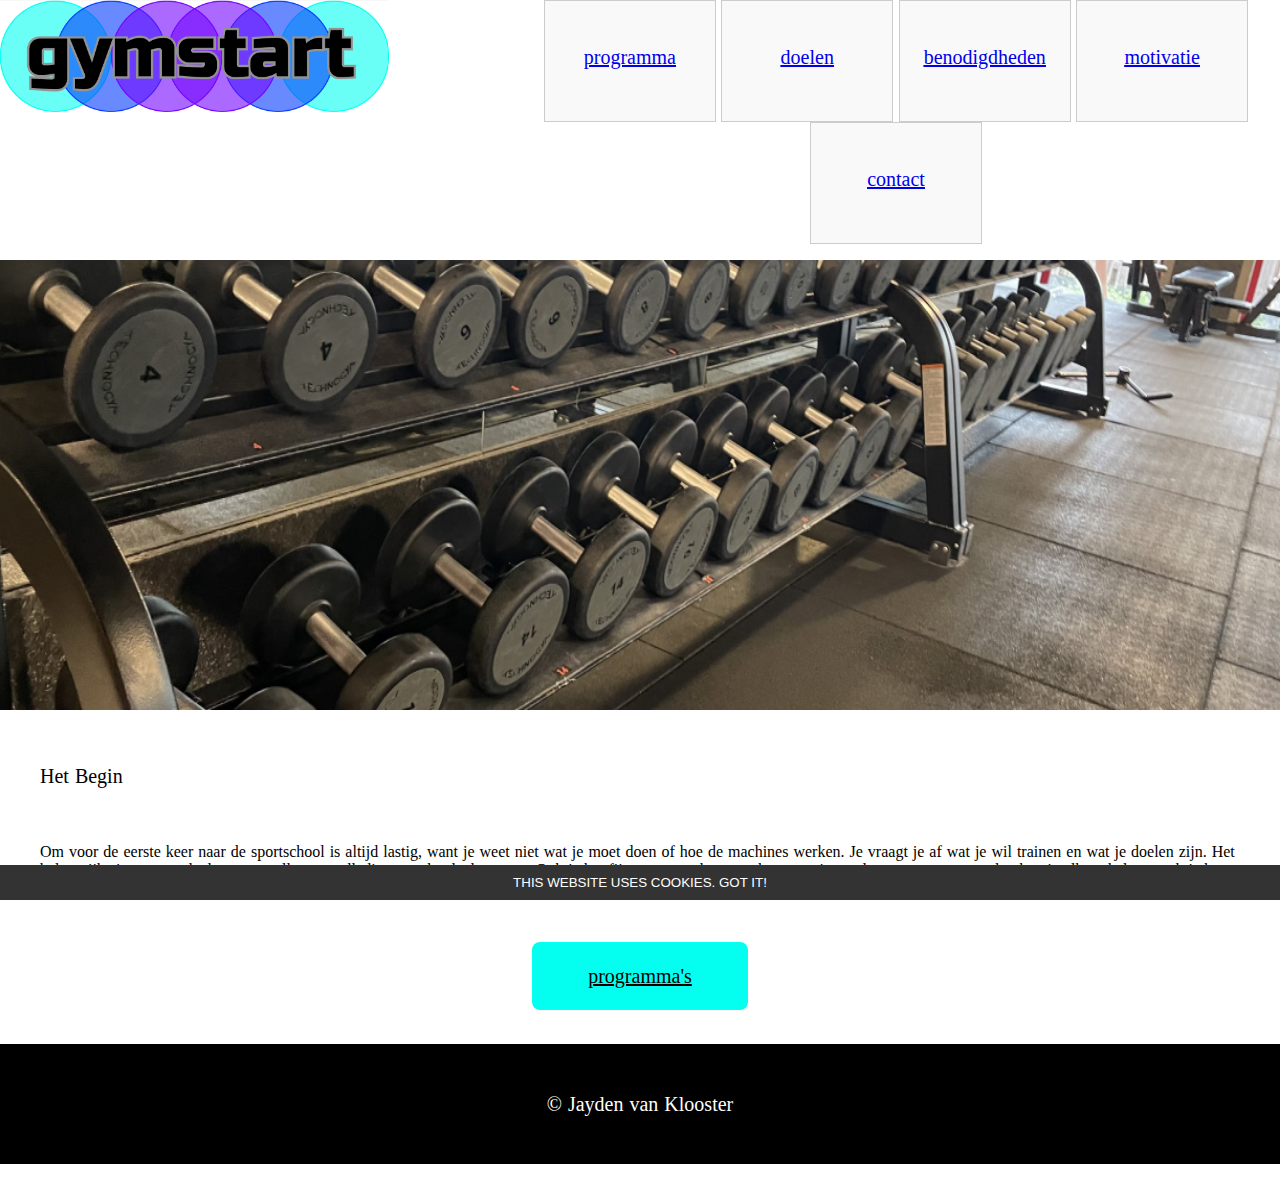
<file: index.html>
<!DOCTYPE html>
<html lang="nl">
<head>
    <meta charset="UTF-8">
    <meta name="viewport" content="width=, initial-scale=1.0" >
    <link rel="stylesheet" href="css/style.css" type="text/css">
    <title>Gymstart Homepage</title>

</head>
<body>
    <button id="cookies-message">
        This website uses cookies. Got it! 
    </button>
    <nav id="mainmenu"> 
        <a href="index.html">
            <img src="img/logo.png" alt="logo" title="logo">
        </a>
        <ul>
            <li>
                <a href="programma.html">    
                    programma
                </a>
            </li>
            <li>
                <a href="doelen.html">    
                    doelen
                </a>
            </li>
            <li>
                <a href="benodigdheden.html">    
                    benodigdheden
                </a>
            </li>
            <li>
                <a href="motivatie.html">    
                    motivatie
                </a>
            </li>
            <li>
                <a href="contact.html">    
                    contact
                </a>
            </li>
        </ul>
    </nav>
    <header class="Homepagefoto">
        <a href="">
            <img src="img/homepagefoto.png" alt="foto of dumbels" title="homepagefoto"/>
        </a>
    </header>
    <article class="mainarticle">
        <h1>
            Het begin
        </h1>
        <p>
            Om voor de eerste keer naar de sportschool is altijd lastig, want je weet niet wat je moet doen of hoe de machines werken. Je vraagt je af wat je wil trainen en wat je doelen zijn. Het belangrijks is om een doel vast te stellen en volledig voor dat doel te gaan. Ook is het fijn om voor de eerste keer met iemand mee te gaan want dan kan je elkaar helpen. ook is het goed om je aan een ritme vast te houden daarom hebben wij wat programma’s gemaakt die je op weg kan helpen je doelen te berijken
        </p>
       
    </article>
    <a id="calltoaction" href="programma.html" class="button-link">
        programma's
    </a>

  
    
    <footer>
        <h2>&copy; Jayden van Klooster</h2>
    </footer>
</body>
</html>
</file>
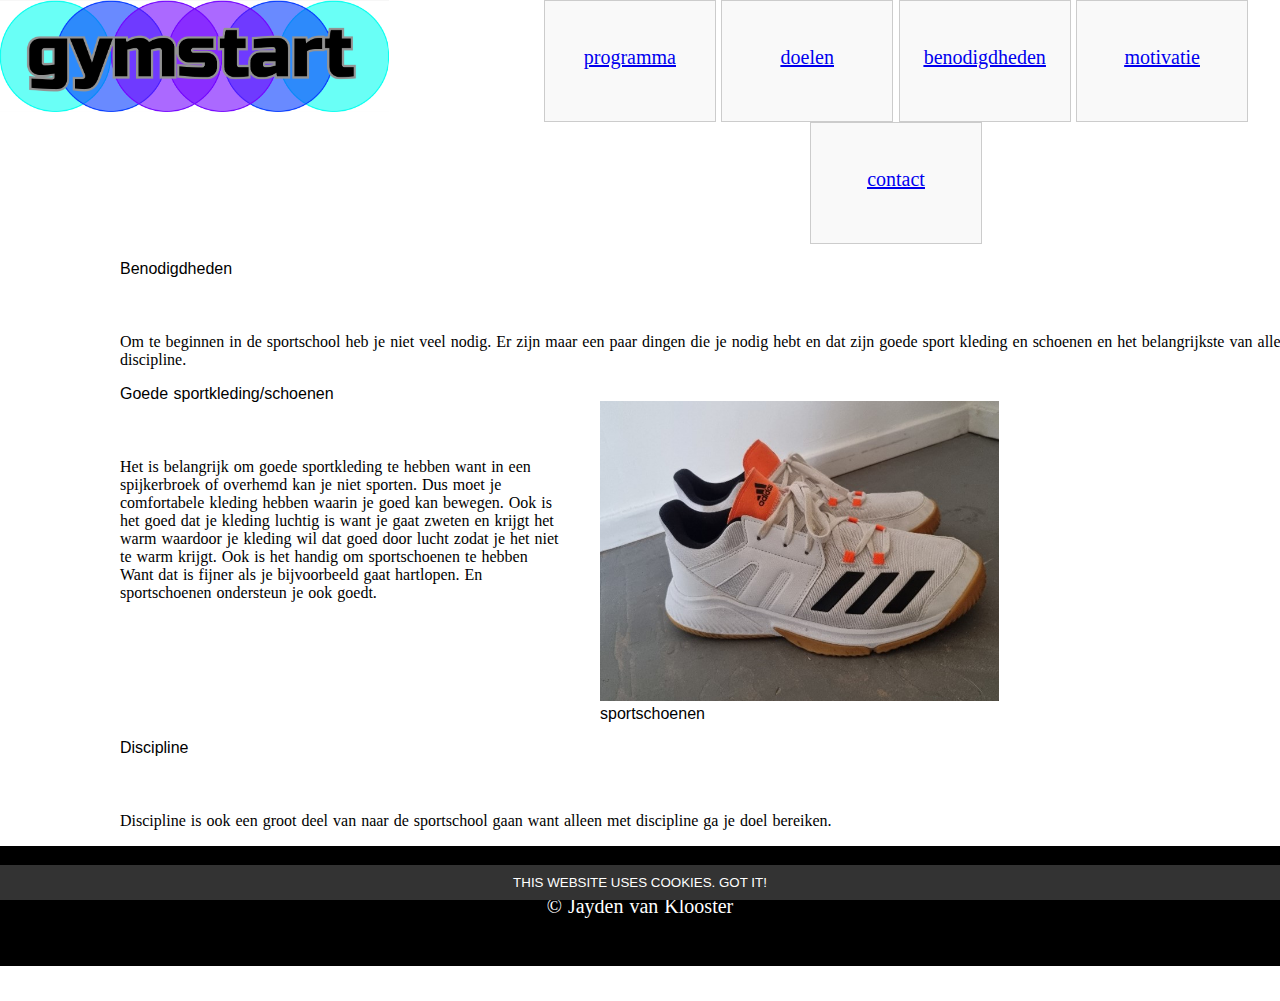
<file: benodigdheden.html>
<!DOCTYPE html>
<html lang="nl">
<head>
    <meta charset="UTF-8">
    <meta name="viewport" content="width=device-width, initial-scale=1.0" >
    <link rel="stylesheet" href="css/style.css" type="text/css">
    <title>Benodigdheden Page</title>
</head>
<body>
    <button id="cookies-message">
        This website uses cookies. Got it!
    </button>
    <nav id="mainmenu">
        <a href="index.html">
            <img src="img/logo.png" alt="logo" title="logo">
        </a>
        <ul>
            <li>
                <a href="programma.html">    
                    programma
                </a>
            </li>
            <li>
                <a href="doelen.html">    
                    doelen
                </a>
            </li>
            <li>
                <a href="benodigdheden.html">    
                    benodigdheden
                </a>
            </li>
            <li>
                <a href="motivatie.html">    
                    motivatie
                </a>
            </li>
            <li>
                <a href="contact.html">    
                    contact
                </a>
            </li>
        </ul>
    </nav>
    <main class="main_benodigdheden">
        <article>
        <header>Benodigdheden</header>
        <p>Om te beginnen in de sportschool heb je niet veel nodig. Er zijn maar een paar dingen die je nodig hebt en dat zijn goede sport kleding en schoenen en het belangrijkste van allemaal discipline.</p>
    </article>
    </main>
       <aside class="aside_benodigdheden">
        <article>
        <header>Goede sportkleding/schoenen</header>
        <p>Het is belangrijk om goede sportkleding te hebben want in een spijkerbroek of overhemd kan je niet sporten. Dus moet je comfortabele kleding hebben waarin je goed kan bewegen. Ook is het goed dat je kleding luchtig is want je gaat zweten en krijgt het warm waardoor je kleding wil dat goed door lucht zodat je het niet te warm krijgt. Ook is het handig om sportschoenen te hebben
            Want dat is fijner als je bijvoorbeeld gaat hartlopen. En sportschoenen ondersteun je ook goedt.</p>
    </article>
    <a>
        <figure>
            <img src="img/schoenen.jpg" alt="schoenen" title="schoenen"/>
            <figcaption>sportschoenen</figcaption>
        </figure>
      
    </a>
       </aside>
       <aside class="aside_benodigdheden1">
        <header>Discipline</header>
        <p>Discipline is ook een groot deel van naar de sportschool gaan want alleen met discipline ga je doel bereiken.</p>
       </aside>
    <footer>
        <h2>&copy; Jayden van Klooster</h2>
    </footer>
</body>
</html>
</file>
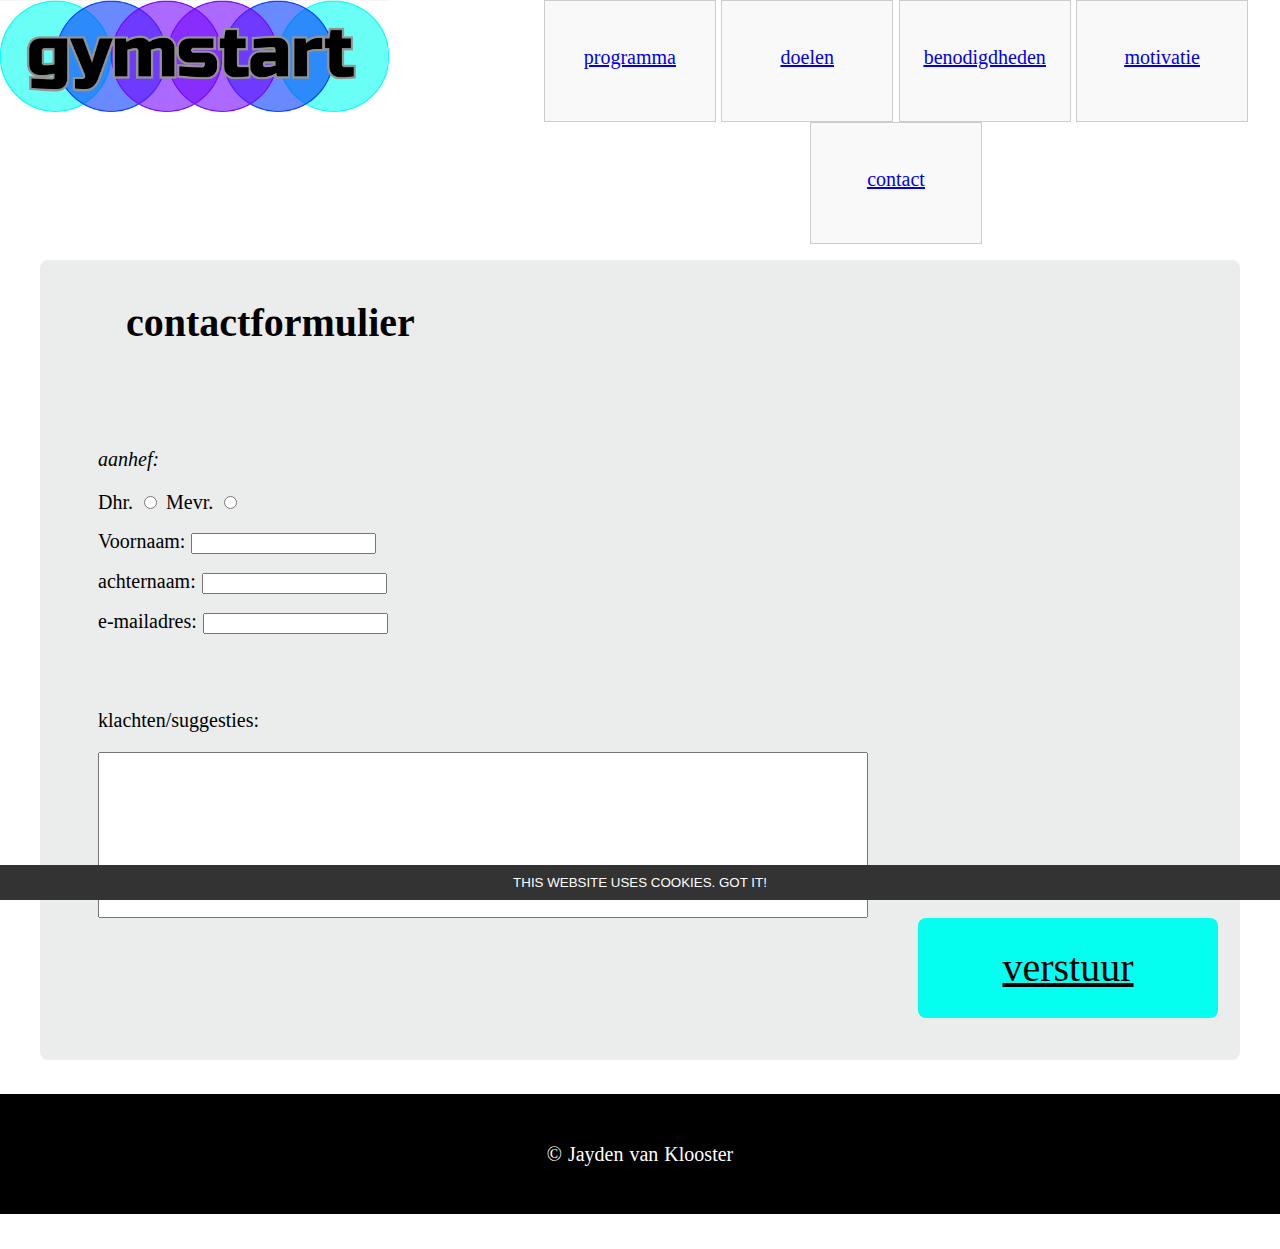
<file: contact.html>
<!DOCTYPE html>
<html lang="nl">
<head>
    <meta charset="UTF-8">
    <meta name="viewport" content="width=device-width, initial-scale=1.0" >
    <link rel="stylesheet" href="css/style.css" type="text/css">
    <title>Contact Page</title>
</head>
<body>
    <button id="cookies-message">
        This website uses cookies. Got it!
    </button>
    <nav id="mainmenu">
        <a href="index.html">
            <img src="img/logo.png" alt="logo" title="logo">
        </a>
        <ul>
            <li>
                <a href="programma.html">    
                    programma
                </a>
            </li>
            <li>
                <a href="doelen.html">    
                    doelen
                </a>
            </li>
            <li>
                <a href="benodigdheden.html">    
                    benodigdheden
                </a>
            </li>
            <li>
                <a href="motivatie.html">    
                    motivatie
                </a>
            </li>
            <li>
                <a href="contact.html">    
                    contact
                </a>
            </li>
        </ul>
    </nav>
    <section id="contact_formulier">
        <h1>
            contactformulier
        </h1>
        
        <form >
              <p>
               <em>aanhef:  </em> 
              </p>
            <label>Dhr.</label>
            <input type="radio" >
    
            <label>Mevr.</label>
            <input type="radio" >  
        </form>
        <form>
            <label >Voornaam:</label>
            <input type="text" >
        </form>
        <form>
            <label >achternaam:</label>
            <input type="text" >
        </form>
        <form>
            <label >e-mailadres:</label>
            <input type="text" >
        </form>

        <form class="klachten_suggesties" >
            <p>klachten/suggesties:</p>
            <label ></label>
            <input type="text" >
        </form>
        
        <a id="verstuur" href="contact.html" class="button-verstuur">
          verstuur
        </a>

    </section>
    <footer>
        <h2>&copy; Jayden van Klooster</h2>
    </footer>
</body>
</html>
</file>
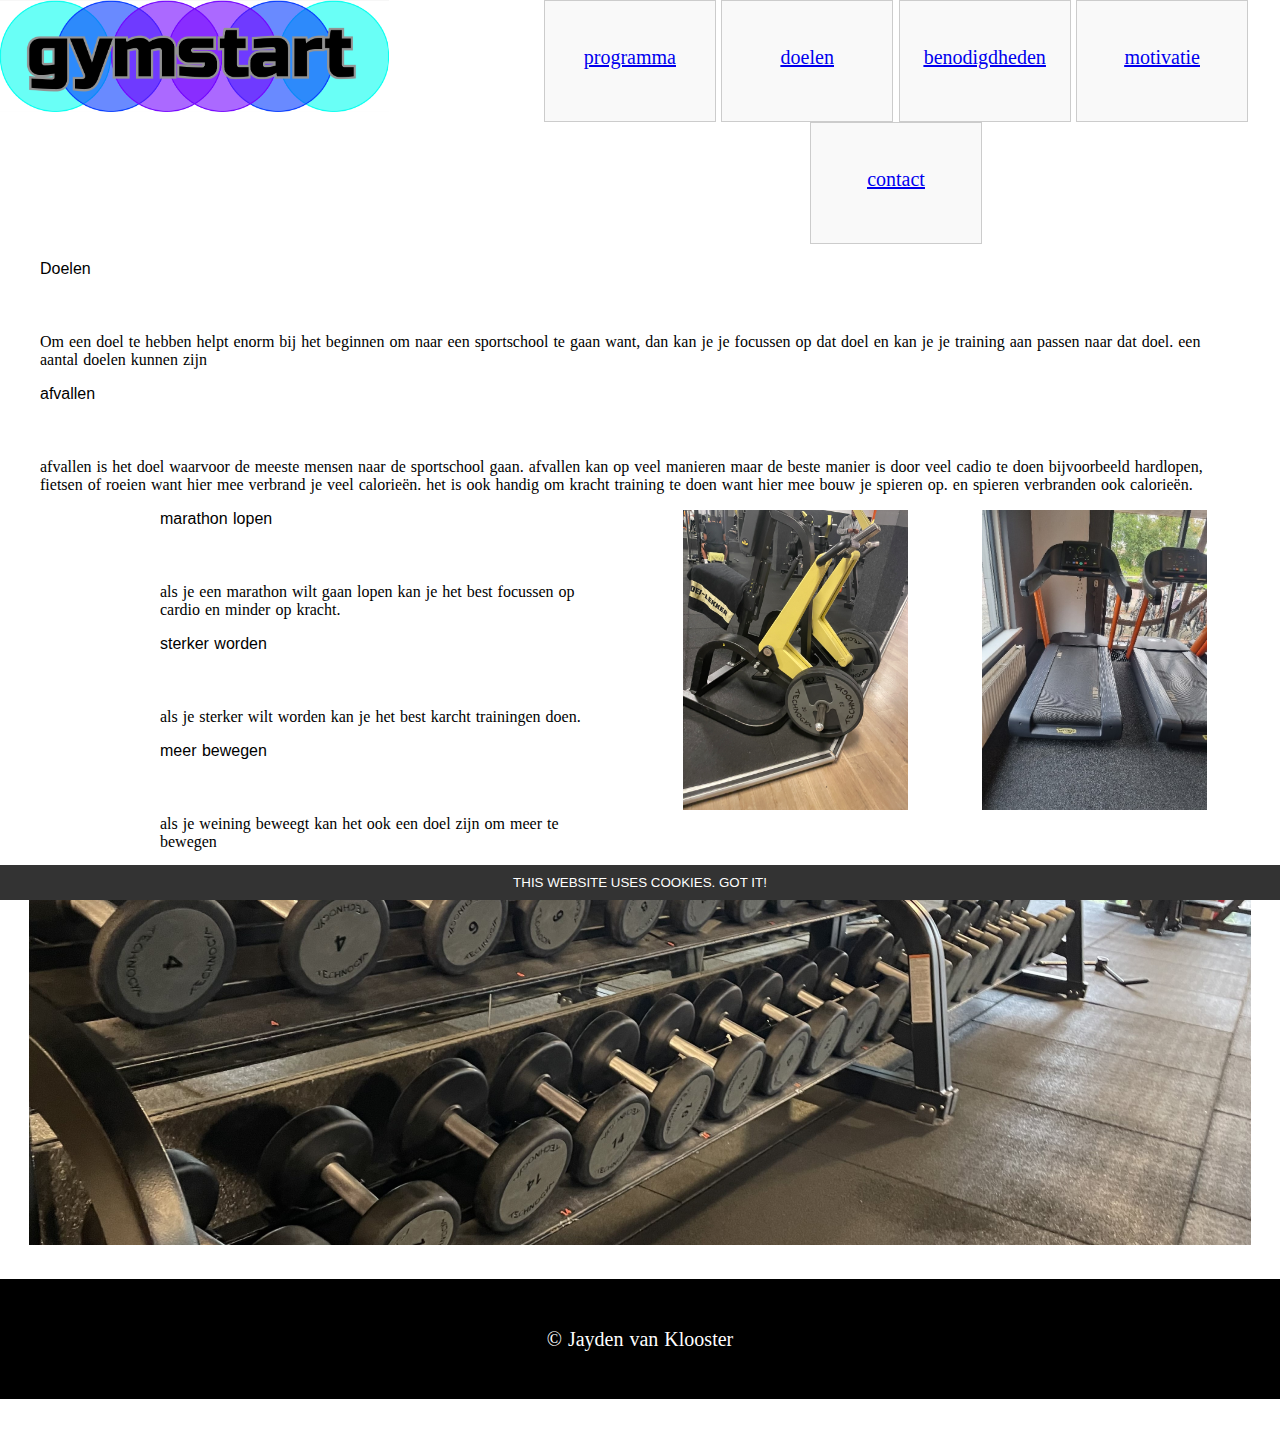
<file: doelen.html>
<!DOCTYPE html>
<html lang="nl">
<head>
    <meta charset="UTF-8">
    <meta name="viewport" content="width=device-width, initial-scale=1.0">
    <link rel="stylesheet" href="css/style.css" type="text/css">
    <title>Doelen Page</title>
</head>
<body>
    <button id="cookies-message">
        This website uses cookies. Got it!
    </button>
    <nav id="mainmenu">
        <a href="index.html">
            <img src="img/logo.png" alt="logo" title="logo">
        </a>
        <ul>
            <li>
                <a href="programma.html">    
                    programma
                </a>
            </li>
            <li>
                <a href="doelen.html">    
                    doelen
                </a>
            </li>
            <li>
                <a href="benodigdheden.html">    
                    benodigdheden
                </a>
            </li>
            <li>
                <a href="motivatie.html">    
                    motivatie
                </a>
            </li>
            <li>
                <a href="contact.html">    
                    contact
                </a>
            </li>
        </ul>
    </nav>
    <main id="main_doel">
        <header>Doelen</header>
        <p>Om een doel te hebben helpt enorm bij het beginnen om naar een sportschool te gaan want, dan kan je je focussen op dat doel en kan je je training aan passen naar dat doel. een aantal doelen kunnen zijn</p>
        <header>afvallen</header>
        <p>afvallen is het doel waarvoor de meeste mensen naar de sportschool gaan. afvallen kan op veel manieren maar de beste manier is door veel cadio te doen bijvoorbeeld hardlopen, fietsen of roeien want hier mee verbrand je veel calorieën. het is ook handig om kracht training te doen want hier mee bouw je spieren op. en spieren verbranden ook calorieën.</p>
    </main>
    <aside id="aside_doelen">
        <article>
            <header>marathon lopen</header>
            <p>als je een marathon wilt gaan lopen kan je het best focussen op cardio en minder op kracht.</p>
            <header>sterker worden</header>
            <p>als je sterker wilt worden kan je het best karcht trainingen doen.</p>
            <header>meer bewegen</header>
            <p>als je weining beweegt kan het ook een doel zijn om meer te bewegen</p>
        </article>
       
        <a>
            <img src="img/krachtfoto1.JPG" alt="kracht apparaat" title="kracht"/>
        </a>
        <a>
            <img src="img/loopband.jpg" alt="loopband" title="loopband"/>
        </a>
    </aside>
    <a id="foto_onderaan_doelen">
        <img src="img/homepagefoto.png" alt="foto dumbels" title="homepagefoto"/>
    </a>
    <footer>
        <h2>&copy; Jayden van Klooster</h2>
    </footer>
</body>
</html>
</file>
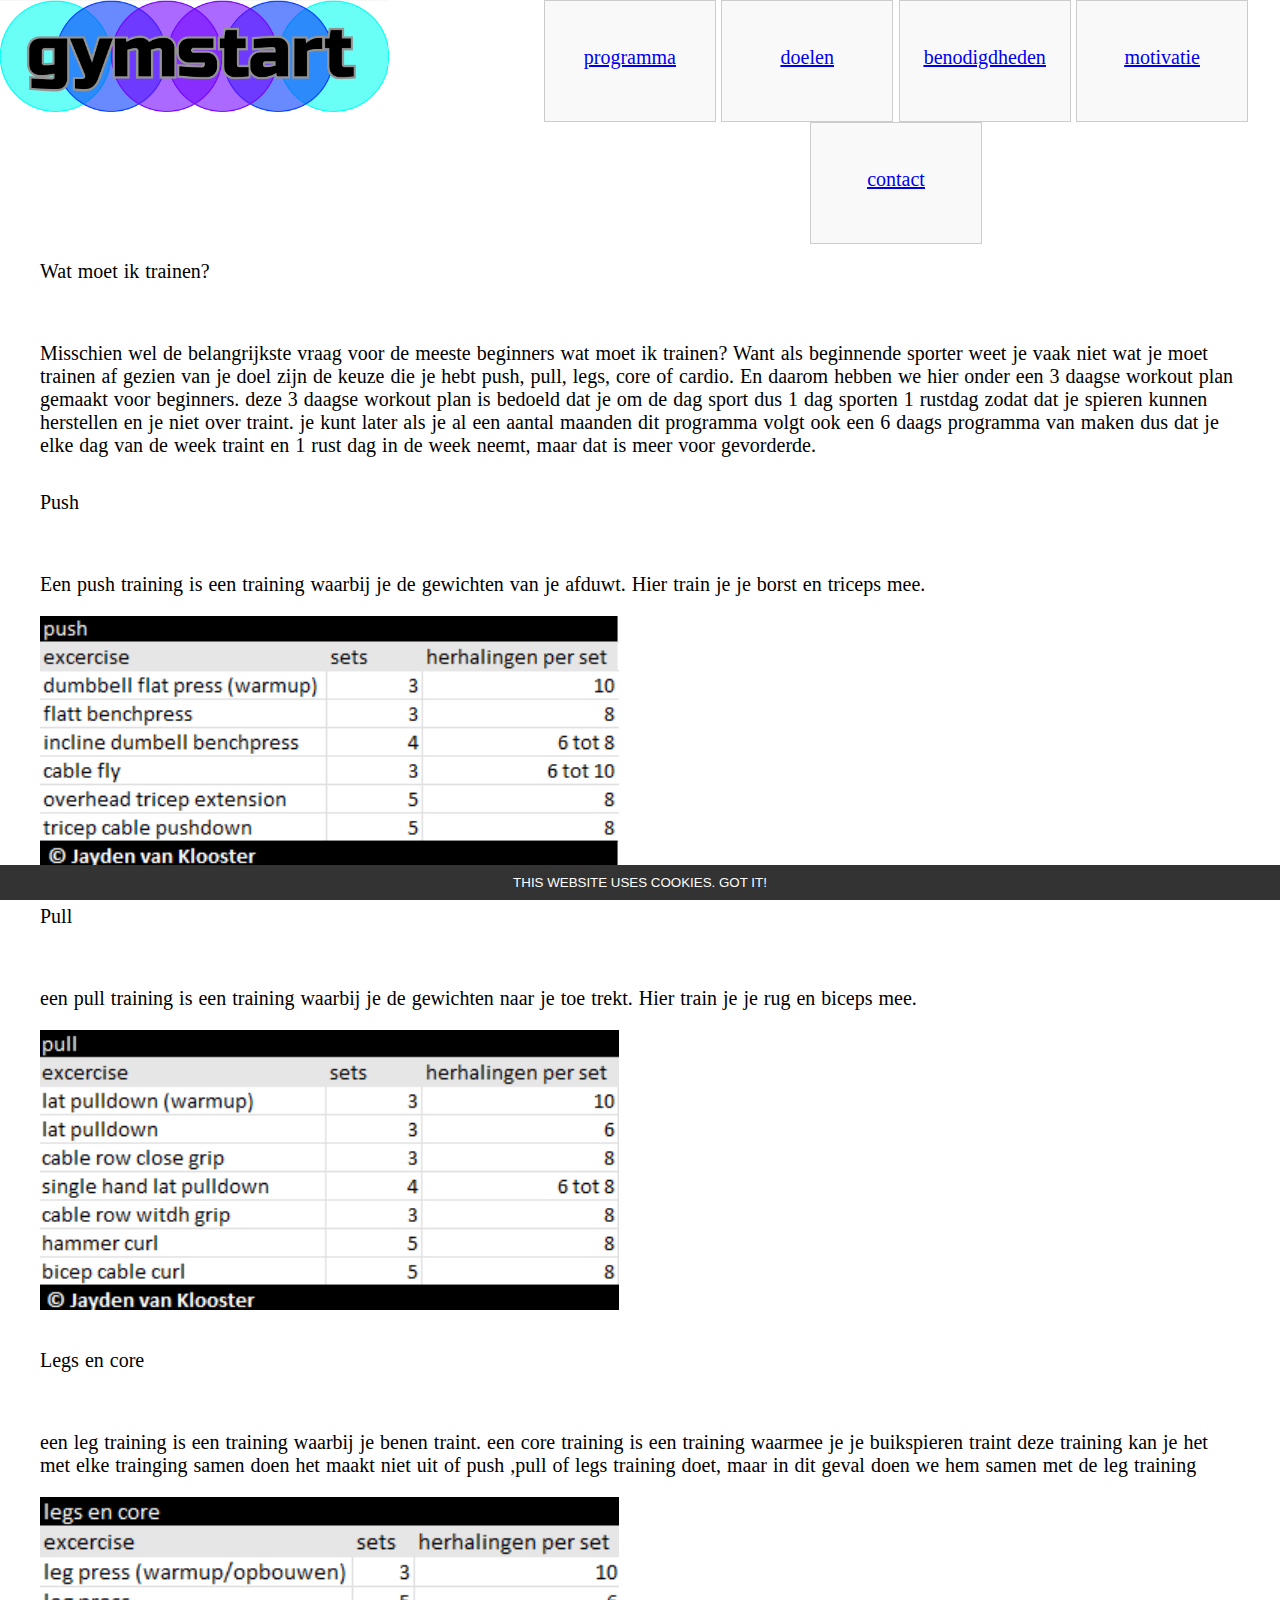
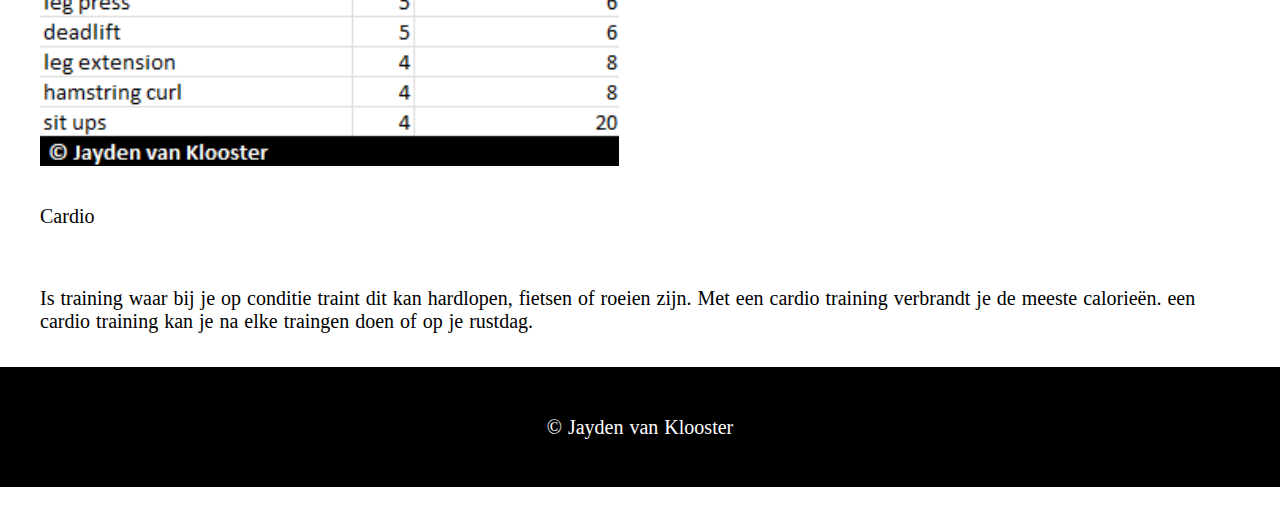
<file: programma.html>
<!DOCTYPE html>
<html lang="nl">
<head>
    <meta charset="UTF-8">
    <meta name="viewport" content="width=device-width, initial-scale=1.0">
    <link rel="stylesheet" href="css/style.css" type="text/css">
    <title>Programma Page</title>
</head>
<body>
    <button id="cookies-message">
        This website uses cookies. Got it!
    </button>
    <nav id="mainmenu">
        <a href="index.html">
            <img src="img/logo.png" alt="logo" title="logo">
        </a>
        <ul>
            <li>
                <a href="programma.html">    
                    programma
                </a>
            </li>
            <li>
                <a href="doelen.html">    
                    doelen
                </a>
            </li>
            <li>
                <a href="benodigdheden.html">    
                    benodigdheden
                </a>
            </li>
            <li>
                <a href="motivatie.html">    
                    motivatie
                </a>
            </li>
            <li>
                <a href="contact.html">    
                    contact
                </a>
            </li>
        </ul>
    </nav>
    <main>
        <article class="program_article">
            <header>
                Wat moet ik trainen?
            </header>
            <p>
                Misschien wel de belangrijkste vraag voor de meeste beginners wat moet ik trainen? Want als beginnende sporter weet je vaak niet wat je moet trainen af gezien van je doel zijn de keuze die je hebt push, pull, legs, core of cardio. En daarom hebben we hier onder een 3 daagse workout plan gemaakt voor beginners. deze 3 daagse workout plan is bedoeld dat je om de dag sport dus 1 dag sporten 1 rustdag zodat dat je spieren kunnen herstellen en je niet over traint. je kunt later als je al een aantal maanden dit programma volgt ook een 6 daags programma van maken dus dat je elke dag van de week traint en 1 rust dag in de week neemt, maar dat is meer voor gevorderde. 
            </p>
            </article>
            <article class="program_article">
            <header>
                Push
            </header>
            <p>
                Een push training is een training waarbij je de gewichten van je afduwt. Hier train je je borst en triceps mee.
            </p>
            <a href="#">
                <img src="img/pushSchema.png" alt="pushSchema" title="pushSchema"/>
            </a>
        </article>
        <article class="program_article">
            <header>
                Pull
            </header>
            <p>
                een pull training is een training waarbij je de gewichten naar je toe trekt. Hier train je je rug en biceps mee.
            </p>
            <a href="#">
                <img src="img/pullSchema.png" alt="pullSchema" title="pullSchema"/>
            </a>
        </article>
        <article class="program_article">
            <header>
                Legs en core
            </header>
            <p>
                een leg training is een training waarbij je benen traint. een core training is een training waarmee je je buikspieren traint deze training kan je het met elke trainging samen doen het maakt niet uit of push ,pull of legs training doet, maar in dit geval doen we hem samen met de leg training            </p>
            <a href="#">
                <img src="img/legsSchema.png" alt="legsSchema" title="legsSchema"/>
            </a>
        </article>
        <article class="program_article">
            <header>
            
                    Cardio
            </header>
            <p>
                Is training waar bij je op conditie traint dit kan hardlopen, fietsen of roeien zijn. Met een cardio training verbrandt je de meeste calorieën. een cardio training kan je na elke traingen doen of op je rustdag.
            </p>
        </article>
    </main>
    <footer>
        <h2>&copy; Jayden van Klooster</h2>
    </footer>
</body>
</html>
</file>
<file: css/style.css>
@media screen and (min-width: 768px) {
    

body/* This is a comment line in CSS */
{
    background-color: #FFF;
    margin: 0;
    padding: 0;
    font-family: Arial, sans-serif;
    letter-spacing: 100%;
    text-indent: 0px;
    word-spacing: 1px;

}
#cookies-message {
    position: fixed;
    background-color: #333;
    color: #fff;
    border: none;
    padding: 10px 20px;
    position: fixed;
    bottom: 0;
    left: 0;
    width: 100%;
    text-align: center;
    z-index: 9999;
    cursor: pointer;
    text-transform: uppercase;
}


#mainmenu > a
{
    width: 10%;
    height: 100%;
    float: left;
}
#mainmenu > a:hover {
    color: red; 
    text-decoration: underline; 
  }
  #mainmenu > a:visited 
  {
    color: green; 
  }
   
#mainmenu > a > img
{ 
    display: block;
    margin: auto;
    height: 7em;
}
#mainmenu > ul
{
    margin-top: auto;
    width: 60%;
    line-height: 7em;
    float: right;
    text-align: center;
}
#mainmenu > ul > li
{
    color: #001AFF;
    font-family: Russo One;
    font-size: 20px;
    font-style: normal;
    font-weight: 400;
    text-decoration-line: underline;
    display: inline-block;
    width: 170px;
    height: 120px;
    border: 1px solid #CCC;
    background: #F9F9F9;
}
.Homepagefoto > a > img
{
    clear: both;
    float: left;
    width: 100%;
    height: 450px;
    margin-bottom: 55px;
}
.mainarticle
{
    clear: both;
    width: 1200px;
    height: 140px;
    margin-left: auto;
    margin-right: auto;
    margin-bottom: 37px;
}
.mainarticle>h1
{
    color: #000;
    font-family: Microsoft Sans Serif;
    font-size: 20px;
    font-style: normal;
    font-weight: 400;
    line-height: normal;
    text-transform: capitalize;
}
.mainarticle>a
{
    color: #000;
    font-family: Microsoft Sans Serif;
    font-size: 20px;
    font-style: normal;
    font-weight: 400;
    line-height: normal;
    

}
.button-link {

    display: flex;
    margin-left: auto;
    margin-right: auto;
    justify-content: center;
    align-items: center;
    color: #000;
    font-family: Russo One;
    font-size: 20px;
    line-height: normal;
    width: 216px;
    height: 68px;
    border-radius: 8px;
    background: #04FFF0;
    cursor: pointer;
    margin-bottom: 34px;
}
.button-link:hover {
    background-color: #1c07fc;
}
footer 
{
    position: relative;
    clear: both;
    width: 100%;
    height: 120px;
    background:black;
    display: flex;
    justify-content: center;
    align-items: center;
    margin-bottom: 35px;

}
footer >h2
{
    color: #FFF;
    font-family: Russo One;
    font-size: 20px;
    font-style: normal;
    font-weight: 400;
    text-align: center;
}
.program_article
{
    clear: both;
width: 1200px;
height: auto;
color: #000;
font-family: Inter;
font-size: 20px;
font-style: normal;
font-weight: 400;
line-height: normal;
margin-left: auto;
margin-right: auto;
margin-top: 34px;
margin-bottom: 34px;
}
.program_article>a> img
{
    width: 579px;
    height: auto;

}
#contact_formulier
{
    clear: both;
    width: 1200px;
    height: 800px;  
    border-radius: 8px;
    margin-left: auto;
    margin-right: auto;
    margin-top: 34px;
    margin-bottom: 34px;
}
#contact_formulier:nth-child(even) {
   background-color: #CFF; 
  }
  
  #contact_formulier:nth-child(odd) {
    background: rgba(211, 213, 213, 0.45);
   /* background-color: #FFF;*/
  }
#contact_formulier>h1,p 
{
    padding-top: 39px;
    color: #000;
    font-family: Russo One;
}
#contact_formulier>h1:first-letter
{
    margin-left: 43px;
    font-size: 40px;
}
#contact_formulier>h1
{
    margin-left: 43px;
    font-size: 40px;
}
#contact_formulier>p
{
    margin-left: 58px;
    font-size: 20px;
}

#contact_formulier> form
{
    padding-top: 16px;
    margin-left: 58px;
    color: #000;
    font-family: Russo One;
    font-size: 20px;
}
#contact_formulier>.klachten_suggesties input[type="text"] 
{
    width: 762px;
    height: 160px;
}

#contact_formulier >.button-verstuur
{
    clear: both;
    margin-left: auto;
    margin-right: 22px;
    display: flex;
    justify-content: center;
    align-items: center;
    color: #000;
    font-family: Russo One;
    font-size: 40px;
    width: 300px;
    height: 100px;
    border-radius: 8px;
    background: #04FFF0;
    cursor: pointer;
}
#contact_formulier >.button-verstuur:hover {
    background-color: #1c07fc;
}
#main_doel
{
    clear: both;
    width: 1200px;
    height: auto;
    margin-left: auto;
    margin-right: auto;
}
#aside_doelen{
    display: grid;
    grid-template-columns: auto auto auto;
}
#aside_doelen > article
{
    width: 450px;
    margin-right: auto;
    margin-left: 160px;

}
#aside_doelen > a > img 
{
    width: auto;
    height: 300px;   

}

#foto_onderaan_doelen
{
    display: flex;
    justify-content: center;
    align-items: center;
    height: 100%;
    margin-bottom: 34px;

}
#main_motivatie
{
    clear: both;
    width: 1200px;
    height: auto;
    margin-left: 120px;
    margin-right: auto;
}
.energie_foto
 {
    display: grid;
    grid-template-columns: auto auto auto;
}
.energie_foto >a>img
{
    margin-left: 120px;
    height: 276px;
    width: auto;
}
.article_doelen
{
    clear: both;
    display: grid;
    grid-template-columns: auto auto;
}
.article_doelen1{
    margin-left: 120px;
    width: 400px;
    height: auto;
}
.article_doelen2{
    margin-left: 120px;
    width: 400px;
    height: auto;
}
.article_doelen3
{
    margin-left: 120px;
    width: 1200px;
    height: auto;
}
.main_benodigdheden
{
    clear: both;
    width: 1200px;
    height: auto;
    margin-left: 120px;
    margin-right: auto;
}
.aside_benodigdheden
{
    clear: both;
    display: grid;
    grid-template-columns: auto auto;
    margin-left: 120px;
    margin-right: 120px;
}
.aside_benodigdheden> a
{
    height: auto;
    width: 600px;
}
.aside_benodigdheden> a> figure> img
{
    height: 300px;
    width: auto;
}
.aside_benodigdheden1
{
    clear: both;
    width: 1200px;
    height: auto;
    margin-left: 120px;
    margin-right: auto;
}
}
@media screen and (max-width: 769px)
{

}
</file>
